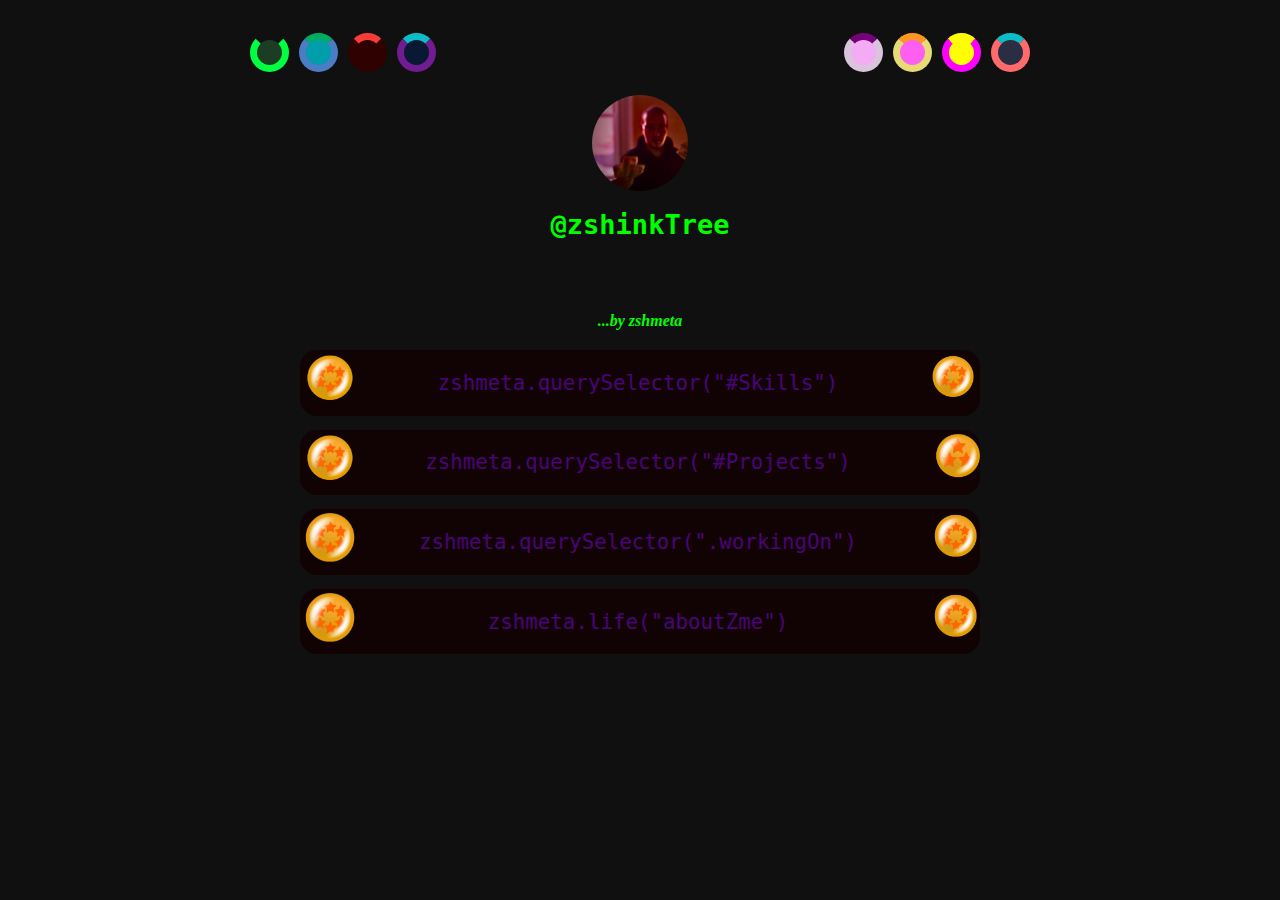
<file: index.html>
<!DOCTYPE html>
<html lang="en">
<head>
    <meta charset="UTF-8">
    <meta http-equiv="X-UA-Compatible" content="IE=edge">
    <meta name="viewport" content="width=device-width, initial-scale=1.0">
    <link rel="stylesheet" href="zshinktree.css">
    <title>zshinkTree</title>
</head>
<body>
    <header>
        <div class="color-picker">
            <a class="enter-button" onclick="matrixZ()"><div class="loader matrix"></div></a>
            <div class="spacer"></div>
            <a class="enter-button" onclick="cobaltZ()"><div class="loader cobalt"></div></a>
            <div class="spacer"></div>
            <a class="enter-button" onclick="bloodZ()"><div class="loader blood"></div></a>
            <div class="spacer"></div>
            <a class="enter-button" onclick="cyberpunkZ()" ><div class="loader cyberpunk"></div></a>
        </div>
        <div class="color-picker">
            <a class="enter-button" onclick="monokaiZ()"><div class="loader monokai"></div></a>
            <div class="spacer"></div>
            <a class="enter-button" onclick="gruvboxZ()"><div class="loader gruvbox"></div></a>
            <div class="spacer"></div>
            <a class="enter-button" onclick="neonZ()"><div class="loader neon"></div></a>
            <div class="spacer"></div>
            <a class="enter-button" onclick="retroZ()" ><div class="loader retro"></div></a>      
        </div>
        </header>
        <div class="container">
            <div class="image-head">
                <img
                src="zshmedia/zshpic.png" onclick="contrastZ()" alt="zshinkTree"/>
                        
            </div>
            <h1 class="text">@zshinkTree</h1>
            <p class="whatTheme"></p>
            <h2 style="font-size: 1rem; font-style: italic; font-family: 'Times New Roman', Times, serif;">...by zshmeta</h2>
    
    
            <a class="cartouche" href="zshkills.html">
                <div class="dragonball">
                    <img  link
                    src="zshmedia/dbz1.png"
                    >
                </div>
                <p class="text">zshmeta.querySelector("#Skills")</p>
                <div class="goBtn" link="zshkills.html">
                    <img  link
                    src="zshmedia/dbz4.png"
                    >
                </div>
            </a>
            <a class="cartouche" href="zshprods.html">
                <div class="dragonball">
                    <img  link
                    src="zshmedia/dbz5.png"
                    >
                </div>
                <p class="text">zshmeta.querySelector("#Projects")</p>
                <div class="goBtn" link="zshprods.html">
                    <img  link
                    src="zshmedia/dbz6.png"
                    >
                </div>
            </a>
            <a class="cartouche" href="zshprojects.html">
                <div class="dragonball">
                    <img  link
                    src="zshmedia/dbz8.png"
                    >
                </div>
                <p class="text">zshmeta.querySelector(".workingOn")</p>
                <div class="goBtn" link="zshprojects.html">
                    <img  link
                    src="zshmedia/dbz8.png"
                    >
                </div>
            </a>
            <a class="cartouche" href="zshlife.html">
                <div class="dragonball">
                    <img  link
                    src="zshmedia/dbz8.png"
                    >
                </div>
                <p class="text">zshmeta.life("aboutZme")</p>
                <div class="goBtn" link="zshlife.html">           
                    <img  link
                    src="zshmedia/dbz8.png"
                    >

                </div>
            </a>
        </div>
    
 
    
</body>
<script src="zshinktree.js">
    //Color Switcher
</script>
</html>
</file>
<file: zshinktree.css>
body {
    margin: 0;
    padding: 0;
    background: #101010;
    color: rgba(0, 255, 0);
    display: flex;
    justify-content: center;
    align-items: center;
    flex-direction: column;
    font: 1.3rem Inconsolata, monospace;
      font-size: 1.2rem;
    width: 100vw;
}

/*  */

header {
    width: 95%;
    max-width: 780px;
    display: flex;
    justify-content: space-between;
    align-items: center;
    margin-top: 20px;
    padding: 13px;
}



/*  */


.container {
    width: 91%;
    max-width: 680px;
    margin: 10px;
    display: flex;
    flex-direction: column;
    align-items: center;
}

h1 {
    font-size: 27px;
    margin-bottom: 20px;
}

/*  */

.cartouche {
  font: 1.3rem Inconsolata, monospace;
  text-decoration: none;
  color: rgb(0, 255, 0);
    width: 100%;
    background-color: rgb(37,37,37);
    margin: 7px;
    border-radius: 17px;
    display: flex;
    justify-content: space-between;
}

.cartouche:hover {
    transition: cubic-bezier(.07, 1.41, .82, 1.41) 0.2s;
    transform: scale(1.02);
}

.dragonball {
    margin: 8px;
    width: 40px;
    height: 40px;
    border-radius: 20px;
    background-color: rgb(52,52,52);
}

.dragonball img {
    margin: -10px;
    padding-top: 4px;
    height: 51px;
}


.image-head {
    height: 96px;
    width: 96px;
    border-radius: 48px;
    overflow: hidden;
}

.image-head img {
    height: 100%;
}

.goBtn {
    margin: 4px 8px;
    width: 44px;
    height: 44px;
}
.goBtn img {
    height: 44px;
}
.spacer {
    width: 10px
}

.color-picker {
    display: flex;
    justify-content: space-between;
    align-items: center; 
}

.loader {
    width: 25px;
    height: 25px;
    border: 7px solid #1cd42550;
    border-top-color: #1cd425;
    animation: spin013151 3s linear infinite;
    border-radius: 100%;
    overflow: hidden;
    
  }



  .loader:hover {
    animation: spin 1s ease-in-out infinite;
  }

  
  @keyframes spin013151 {
    to {
      transform: rotate(360deg);
    }
  }

  @keyframes spin {
    0% {
      transform: scale(1) rotate(0);
    }
    25% {
      transform: scale(1.3) rotate(180deg);
    }
    50% {
      transform: scale(1.1) rotate(360deg);
    }
    75% {
      transform: scale(1.2) rotate(1800deg);
    }
    100% {
      transform: scale(1) rotate(360deg);
    }
  }
  .cartouche {
    text-decoration: none;
    color: rgb(0, 255, 0);
      width: 100%;
      background-color: rgb(37,37,37);
      margin: 7px;
      border-radius: 17px;
      display: flex;
      justify-content: space-between;
  }


 
  .matrix {
    border-color: #00FF41;
    border-top-color: #101010;
    color: #00FF00;
    background-color: #101010;
    box-shadow: inset 0 -100px 50px -50px #00FF00, 0 20px 10px -10px #101010;
  }
  .cartouche, .matrix {
    text-emphasis-color: #00FF00;
    color: #101010;
    background-color: #1c3d24;
  }

  .cobalt {
    border-color: #4A7DC4;
    border-top-color: #00AB64;
    color: #e3fa11;
    background-color: #4A7DC4;
    box-shadow: inset 0 -100px 50px -50px #e3fa11, 0 20px 10px -10px #4A7DC4;
  }
  .cartouche, .cobalt {
    color: #FF9807;
    background-color: #009DAB;
  }

 

  .blood {
    border-color: #300101;
    border-top-color: #f83b3b;
    color: #2b0202;
    background-color: #300101;
    box-shadow: inset 0 -100px 50px -50px #9e0101, 0 0px 10px -10px #c90404;
  }
  .cartouche, .blood {
    color: #300101;
    background-color: #300101;
  }

  .cyberpunk {
    border-color: #711C91;
    border-top-color: #0ABDC6;
    color: #0ABDC6;
    background-color: #711C91;
    box-shadow: inset 0 -100px 50px -50px #0ABDC6, 0 20px 10px -10px #711C91;
  }
  .cartouche, .cyberpunk {
    color: #EA00D9;
    background-color: #091833;
  }


  .monokai {
    border-color: #d9c3dd;
    border-top-color: #76027a;
    color: #f07197;
    background-color: #d9c3dd;
    box-shadow: inset 0 -100px 50px -50px #f07197, 0 20px 10px -10px #d9c3dd;
  }
  .cartouche, .monokai {
    color: #76027a;
    background-color: #f3acf3;
  }


  .gruvbox {
    border-color: #e6db74;
    border-top-color: #fd971f;
    color: #ae81ff;
    background-color: #e6db74;
    box-shadow: inset 0 -100px 50px -50px #ae81ff, 0 20px 10px -10px #e6db74;
  }
  .cartouche, .gruvbox {
    color: #fd971f;
    background-color: #fd5ff0;
  }

  .loader {
    box-shadow: ;
  }

  .neon {
    border-color: #FF00FF;
    border-top-color: #FFFF00;
    color: #FFFF00;
    background-color: #FF00FF;
    box-shadow: inset 0 -100px 50px -50px #FFFF00, 0 20px 10px -10px #FF00FF;
  }
  .cartouche, .neon {
    color: #FF00FF;
    background-color: #FFFF00;
  }



  .retro {
    border-color: #FF6B6B;
    border-top-color: #0ABDC6;
    color: #FFE66D;
    background-color: #FF6B6B;
    box-shadow: inset 0 -100px 50px -50px #FFE66D, 0 20px 10px -10px #FF6B6B;
  }
  .cartouche, .retro {
    color: #FF6B6B;
    background-color: #2B2D42;
  }

  .contrast {
    border-color: #ff206e;
    border-top-color: #0c0f0a;
    color: #3b3b31;
    background-color: #0c0f0a;
    box-shadow: inset 0 -100px 50px -50px #424231, 0 20px 10px -10px #0c0f0a;
  }
   .cartouche, .contrast {
    color: hwb(276 1% 52%);
    background-color: #110303;
    
   } 

  .loader{
    box-shadow: none;
  }
</file>
